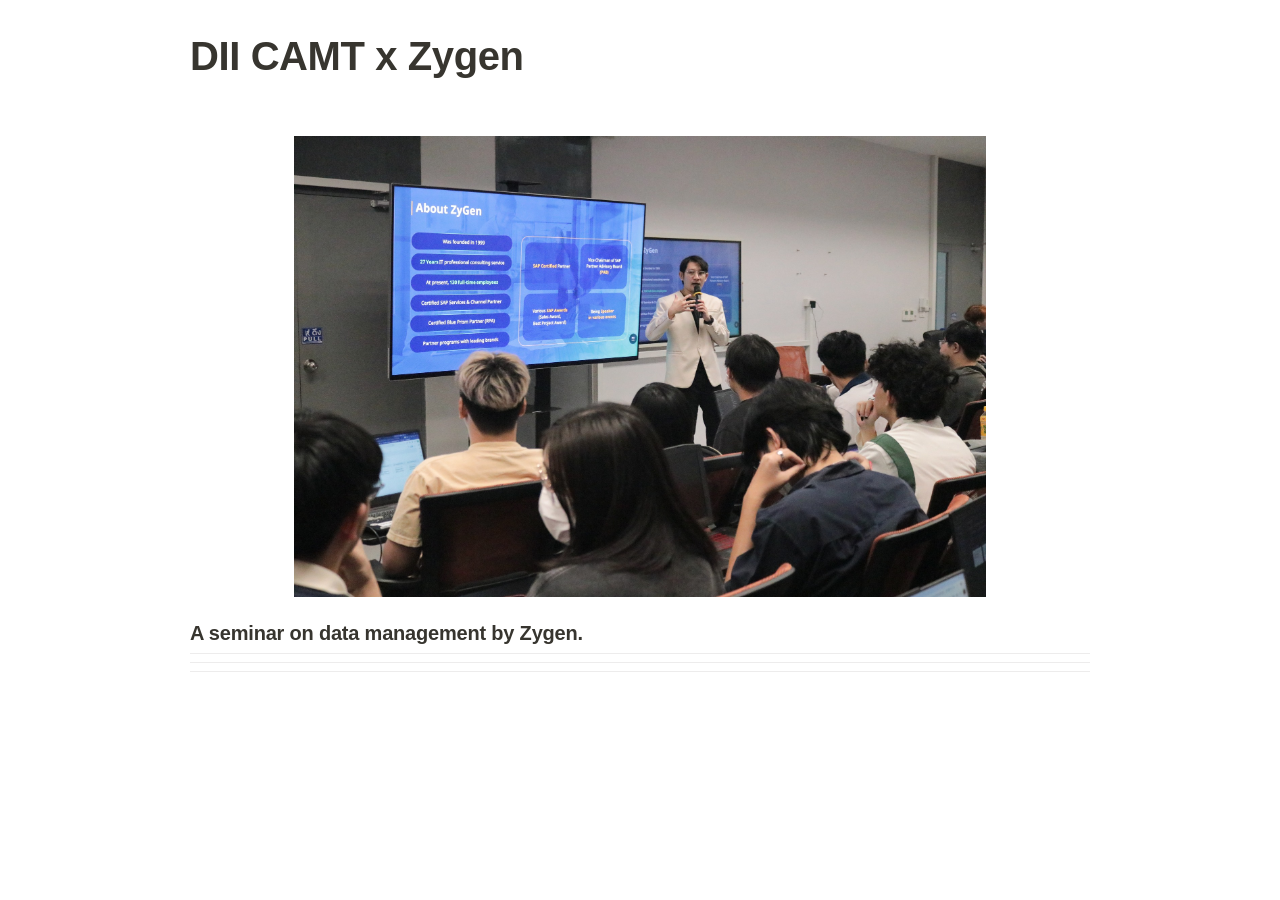
<file: Naruekot Pundaung/Self-Development/DII CAMT x Zygen.html>
<html><head><meta http-equiv="Content-Type" content="text/html; charset=utf-8"/><title>DII CAMT x Zygen</title><style>
/* cspell:disable-file */
/* webkit printing magic: print all background colors */
html {
	-webkit-print-color-adjust: exact;
}
* {
	box-sizing: border-box;
	-webkit-print-color-adjust: exact;
}

html,
body {
	margin: 0;
	padding: 0;
}
@media only screen {
	body {
		margin: 2em auto;
		max-width: 900px;
		color: rgb(55, 53, 47);
	}
}

body {
	line-height: 1.5;
	white-space: pre-wrap;
}

a,
a.visited {
	color: inherit;
	text-decoration: underline;
}

.pdf-relative-link-path {
	font-size: 80%;
	color: #444;
}

h1,
h2,
h3 {
	letter-spacing: -0.01em;
	line-height: 1.2;
	font-weight: 600;
	margin-bottom: 0;
}

/* Override strong tags inside headings to maintain consistent weight */
h1 strong,
h2 strong,
h3 strong {
	font-weight: 600;
}

.page-title {
	font-size: 2.5rem;
	font-weight: 700;
	margin-top: 0;
	margin-bottom: 0.75em;
}

h1 {
	font-size: 1.875rem;
	margin-top: 1.875rem;
}

h2 {
	font-size: 1.5rem;
	margin-top: 1.5rem;
}

h3 {
	font-size: 1.25rem;
	margin-top: 1.25rem;
}

.source {
	border: 1px solid #ddd;
	border-radius: 3px;
	padding: 1.5em;
	word-break: break-all;
}

.callout {
	border-radius: 10px;
	padding: 1rem;
}

figure {
	margin: 1.25em 0;
	page-break-inside: avoid;
}

figcaption {
	opacity: 0.5;
	font-size: 85%;
	margin-top: 0.5em;
}

mark {
	background-color: transparent;
}

.indented {
	padding-left: 1.5em;
}

hr {
	background: transparent;
	display: block;
	width: 100%;
	height: 1px;
	visibility: visible;
	border: none;
	border-bottom: 1px solid rgba(55, 53, 47, 0.09);
}

img {
	max-width: 100%;
}

@media only print {
	img {
		max-height: 100vh;
		object-fit: contain;
	}

	table.collection-content {
		width: 100%;
		table-layout: fixed;
	}

	table.collection-content th,
	table.collection-content td {
		overflow-wrap: anywhere;
	}

	table.collection-content td > .user,
	table.collection-content td > time {
		white-space: pre-wrap;
	}
}

@page {
	margin: 1in;
}

.collection-content-wrapper {
	overflow-x: auto;
}

@media only print {
	.collection-content-wrapper {
		overflow-x: visible;
	}
}

.collection-content {
	font-size: 0.875rem;
}

.collection-content td {
	white-space: pre-wrap;
	word-break: break-word;
}

.column-list {
	display: flex;
	gap: 46px;
}

.column {
	min-width: 0;
	overflow: hidden;
}

.column > *:first-child {
	margin-top: 0;
}

.table_of_contents-item {
	display: block;
	font-size: 0.875rem;
	line-height: 1.3;
	padding: 0.125rem;
}

.table_of_contents-indent-1 {
	margin-left: 1.5rem;
}

.table_of_contents-indent-2 {
	margin-left: 3rem;
}

.table_of_contents-indent-3 {
	margin-left: 4.5rem;
}

.table_of_contents-link {
	text-decoration: none;
	opacity: 0.7;
	border-bottom: 1px solid rgba(55, 53, 47, 0.18);
}

table,
th,
td {
	border: 1px solid rgba(55, 53, 47, 0.09);
}

table {
	border-collapse: collapse;
	border-left: none;
	border-right: none;
}

th,
td {
	font-weight: normal;
	padding: 0.25em 0.5em;
	line-height: 1.5;
	min-height: 1.5em;
	text-align: left;
}

th {
	color: rgba(55, 53, 47, 0.6);
}

ol,
ul {
	margin: 0;
	margin-block-start: 0.6em;
	margin-block-end: 0.6em;
}

li > ol:first-child,
li > ul:first-child {
	margin-block-start: 0.6em;
}

ul > li {
	list-style: disc;
}

ul.to-do-list {
	padding-inline-start: 0;
}

ul.to-do-list > li {
	list-style: none;
}

.to-do-children-checked {
	text-decoration: line-through;
	opacity: 0.375;
}

ul.toggle > li {
	list-style: none;
}

ul {
	padding-inline-start: 1.7em;
}

ul > li {
	padding-left: 0.1em;
}

ol {
	padding-inline-start: 1.6em;
}

ol.numbered-list.numbered-list-digits-2 {
	padding-inline-start: 2em;
}

ol.numbered-list.numbered-list-digits-3plus {
	padding-inline-start: 2.4em;
}

ol > li {
	padding-left: 0.2em;
}

.mono ol {
	padding-inline-start: 2em;
}

.mono ol > li {
	text-indent: -0.4em;
}

.toggle {
	padding-inline-start: 0em;
	list-style-type: none;
}

/* Indent toggle children */
.toggle > li > details {
	padding-left: 1.7em;
}

.toggle > li > details > summary {
	margin-left: -1.1em;
}

.selected-value {
	display: inline-block;
	padding: 0 0.5em;
	background: rgba(206, 205, 202, 0.5);
	border-radius: 3px;
	margin-right: 0.5em;
	margin-top: 0.3em;
	margin-bottom: 0.3em;
	white-space: nowrap;
}

.collection-title {
	display: inline-block;
	margin-right: 1em;
}

.page-description {
	margin-bottom: 2em;
}

.simple-table {
	margin-top: 1em;
	font-size: 0.875rem;
	empty-cells: show;
}
.simple-table td {
	height: 29px;
	min-width: 120px;
}

.simple-table th {
	height: 29px;
	min-width: 120px;
}

.simple-table-header-color {
	background: rgb(247, 246, 243);
	color: black;
}
.simple-table-header {
	font-weight: 500;
}

time {
	opacity: 0.5;
}

.icon {
	display: inline-flex;
	align-items: center;
	justify-content: center;
	max-width: 1.2em;
	max-height: 1.2em;
	text-decoration: none;
	vertical-align: text-bottom;
	margin-right: 0.5em;
}

img.icon {
	border-radius: 3px;
}

.callout img.notion-static-icon {
	width: 1em;
	height: 1em;
}

.callout p {
	margin: 0;
}

.callout h1,
.callout h2,
.callout h3 {
	margin: 0 0 0.6rem;
}

.user-icon {
	width: 1.5em;
	height: 1.5em;
	border-radius: 100%;
	margin-right: 0.5rem;
}

.user-icon-inner {
	font-size: 0.8em;
}

.text-icon {
	border: 1px solid #000;
	text-align: center;
}

.page-cover-image {
	display: block;
	object-fit: cover;
	width: 100%;
	max-height: 30vh;
}

.page-header-icon {
	font-size: 3rem;
	margin-bottom: 1rem;
}

.page-header-icon-with-cover {
	margin-top: -0.72em;
	margin-left: 0.07em;
}

.page-header-icon img {
	border-radius: 3px;
}

.link-to-page {
	margin: 1em 0;
	padding: 0;
	border: none;
	font-weight: 500;
}

p > .user {
	opacity: 0.5;
}

td > .user,
td > time {
	white-space: nowrap;
}

input[type="checkbox"] {
	transform: scale(1.5);
	margin-right: 0.6em;
	vertical-align: middle;
}

p {
	margin-top: 0.5em;
	margin-bottom: 0.5em;
}

.image {
	border: none;
	margin: 1.5em 0;
	padding: 0;
	border-radius: 0;
	text-align: center;
}

.code,
code {
	background: rgba(135, 131, 120, 0.15);
	border-radius: 3px;
	padding: 0.2em 0.4em;
	border-radius: 3px;
	font-size: 85%;
	tab-size: 2;
}

code {
	color: #eb5757;
}

.code {
	padding: 1.5em 1em;
}

.code-wrap {
	white-space: pre-wrap;
	word-break: break-all;
}

.code > code {
	background: none;
	padding: 0;
	font-size: 100%;
	color: inherit;
}

blockquote {
	font-size: 1em;
	margin: 1em 0;
	padding-left: 1em;
	border-left: 3px solid rgb(55, 53, 47);
}

blockquote.quote-large {
	font-size: 1.25em;
}

.bookmark {
	text-decoration: none;
	max-height: 8em;
	padding: 0;
	display: flex;
	width: 100%;
	align-items: stretch;
}

.bookmark-title {
	font-size: 0.85em;
	overflow: hidden;
	text-overflow: ellipsis;
	height: 1.75em;
	white-space: nowrap;
}

.bookmark-text {
	display: flex;
	flex-direction: column;
}

.bookmark-info {
	flex: 4 1 180px;
	padding: 12px 14px 14px;
	display: flex;
	flex-direction: column;
	justify-content: space-between;
}

.bookmark-image {
	width: 33%;
	flex: 1 1 180px;
	display: block;
	position: relative;
	object-fit: cover;
	border-radius: 1px;
}

.bookmark-description {
	color: rgba(55, 53, 47, 0.6);
	font-size: 0.75em;
	overflow: hidden;
	max-height: 4.5em;
	word-break: break-word;
}

.bookmark-href {
	font-size: 0.75em;
	margin-top: 0.25em;
}

.sans { font-family: ui-sans-serif, -apple-system, BlinkMacSystemFont, "Segoe UI Variable Display", "Segoe UI", Helvetica, "Apple Color Emoji", "Noto Sans Arabic", "Noto Sans Hebrew", Arial, sans-serif, "Segoe UI Emoji", "Segoe UI Symbol"; }
.code { font-family: "SFMono-Regular", Menlo, Consolas, "PT Mono", "Liberation Mono", Courier, monospace; }
.serif { font-family: Lyon-Text, Georgia, ui-serif, serif; }
.mono { font-family: iawriter-mono, Nitti, Menlo, Courier, monospace; }
.pdf .sans { font-family: Inter, ui-sans-serif, -apple-system, BlinkMacSystemFont, "Segoe UI Variable Display", "Segoe UI", Helvetica, "Apple Color Emoji", "Noto Sans Arabic", "Noto Sans Hebrew", Arial, sans-serif, "Segoe UI Emoji", "Segoe UI Symbol", 'Twemoji', 'Noto Color Emoji', 'Noto Sans CJK JP'; }
.pdf:lang(zh-CN) .sans { font-family: Inter, ui-sans-serif, -apple-system, BlinkMacSystemFont, "Segoe UI Variable Display", "Segoe UI", Helvetica, "Apple Color Emoji", "Noto Sans Arabic", "Noto Sans Hebrew", Arial, sans-serif, "Segoe UI Emoji", "Segoe UI Symbol", 'Twemoji', 'Noto Color Emoji', 'Noto Sans CJK SC'; }
.pdf:lang(zh-TW) .sans { font-family: Inter, ui-sans-serif, -apple-system, BlinkMacSystemFont, "Segoe UI Variable Display", "Segoe UI", Helvetica, "Apple Color Emoji", "Noto Sans Arabic", "Noto Sans Hebrew", Arial, sans-serif, "Segoe UI Emoji", "Segoe UI Symbol", 'Twemoji', 'Noto Color Emoji', 'Noto Sans CJK TC'; }
.pdf:lang(ko-KR) .sans { font-family: Inter, ui-sans-serif, -apple-system, BlinkMacSystemFont, "Segoe UI Variable Display", "Segoe UI", Helvetica, "Apple Color Emoji", "Noto Sans Arabic", "Noto Sans Hebrew", Arial, sans-serif, "Segoe UI Emoji", "Segoe UI Symbol", 'Twemoji', 'Noto Color Emoji', 'Noto Sans CJK KR'; }
.pdf .code { font-family: Source Code Pro, "SFMono-Regular", Menlo, Consolas, "PT Mono", "Liberation Mono", Courier, monospace, 'Twemoji', 'Noto Color Emoji', 'Noto Sans Mono CJK JP'; }
.pdf:lang(zh-CN) .code { font-family: Source Code Pro, "SFMono-Regular", Menlo, Consolas, "PT Mono", "Liberation Mono", Courier, monospace, 'Twemoji', 'Noto Color Emoji', 'Noto Sans Mono CJK SC'; }
.pdf:lang(zh-TW) .code { font-family: Source Code Pro, "SFMono-Regular", Menlo, Consolas, "PT Mono", "Liberation Mono", Courier, monospace, 'Twemoji', 'Noto Color Emoji', 'Noto Sans Mono CJK TC'; }
.pdf:lang(ko-KR) .code { font-family: Source Code Pro, "SFMono-Regular", Menlo, Consolas, "PT Mono", "Liberation Mono", Courier, monospace, 'Twemoji', 'Noto Color Emoji', 'Noto Sans Mono CJK KR'; }
.pdf .serif { font-family: PT Serif, Lyon-Text, Georgia, ui-serif, serif, 'Twemoji', 'Noto Color Emoji', 'Noto Serif CJK JP'; }
.pdf:lang(zh-CN) .serif { font-family: PT Serif, Lyon-Text, Georgia, ui-serif, serif, 'Twemoji', 'Noto Color Emoji', 'Noto Serif CJK SC'; }
.pdf:lang(zh-TW) .serif { font-family: PT Serif, Lyon-Text, Georgia, ui-serif, serif, 'Twemoji', 'Noto Color Emoji', 'Noto Serif CJK TC'; }
.pdf:lang(ko-KR) .serif { font-family: PT Serif, Lyon-Text, Georgia, ui-serif, serif, 'Twemoji', 'Noto Color Emoji', 'Noto Serif CJK KR'; }
.pdf .mono { font-family: PT Mono, iawriter-mono, Nitti, Menlo, Courier, monospace, 'Twemoji', 'Noto Color Emoji', 'Noto Sans Mono CJK JP'; }
.pdf:lang(zh-CN) .mono { font-family: PT Mono, iawriter-mono, Nitti, Menlo, Courier, monospace, 'Twemoji', 'Noto Color Emoji', 'Noto Sans Mono CJK SC'; }
.pdf:lang(zh-TW) .mono { font-family: PT Mono, iawriter-mono, Nitti, Menlo, Courier, monospace, 'Twemoji', 'Noto Color Emoji', 'Noto Sans Mono CJK TC'; }
.pdf:lang(ko-KR) .mono { font-family: PT Mono, iawriter-mono, Nitti, Menlo, Courier, monospace, 'Twemoji', 'Noto Color Emoji', 'Noto Sans Mono CJK KR'; }
.highlight-default {
	color: rgba(44, 44, 43, 1);
}
.highlight-gray {
	color: rgba(125, 122, 117, 1);
	fill: rgba(125, 122, 117, 1);
}
.highlight-brown {
	color: rgba(159, 118, 90, 1);
	fill: rgba(159, 118, 90, 1);
}
.highlight-orange {
	color: rgba(210, 123, 45, 1);
	fill: rgba(210, 123, 45, 1);
}
.highlight-yellow {
	color: rgba(203, 148, 52, 1);
	fill: rgba(203, 148, 52, 1);
}
.highlight-teal {
	color: rgba(80, 148, 110, 1);
	fill: rgba(80, 148, 110, 1);
}
.highlight-blue {
	color: rgba(56, 125, 201, 1);
	fill: rgba(56, 125, 201, 1);
}
.highlight-purple {
	color: rgba(154, 107, 180, 1);
	fill: rgba(154, 107, 180, 1);
}
.highlight-pink {
	color: rgba(193, 76, 138, 1);
	fill: rgba(193, 76, 138, 1);
}
.highlight-red {
	color: rgba(207, 81, 72, 1);
	fill: rgba(207, 81, 72, 1);
}
.highlight-default_background {
	color: rgba(44, 44, 43, 1);
}
.highlight-gray_background {
	background: rgba(42, 28, 0, 0.07);
}
.highlight-brown_background {
	background: rgba(139, 46, 0, 0.086);
}
.highlight-orange_background {
	background: rgba(224, 101, 1, 0.129);
}
.highlight-yellow_background {
	background: rgba(211, 168, 0, 0.137);
}
.highlight-teal_background {
	background: rgba(0, 100, 45, 0.09);
}
.highlight-blue_background {
	background: rgba(0, 124, 215, 0.094);
}
.highlight-purple_background {
	background: rgba(102, 0, 178, 0.078);
}
.highlight-pink_background {
	background: rgba(197, 0, 93, 0.086);
}
.highlight-red_background {
	background: rgba(223, 22, 0, 0.094);
}
.block-color-default {
	color: inherit;
	fill: inherit;
}
.block-color-gray {
	color: rgba(125, 122, 117, 1);
	fill: rgba(125, 122, 117, 1);
}
.block-color-brown {
	color: rgba(159, 118, 90, 1);
	fill: rgba(159, 118, 90, 1);
}
.block-color-orange {
	color: rgba(210, 123, 45, 1);
	fill: rgba(210, 123, 45, 1);
}
.block-color-yellow {
	color: rgba(203, 148, 52, 1);
	fill: rgba(203, 148, 52, 1);
}
.block-color-teal {
	color: rgba(80, 148, 110, 1);
	fill: rgba(80, 148, 110, 1);
}
.block-color-blue {
	color: rgba(56, 125, 201, 1);
	fill: rgba(56, 125, 201, 1);
}
.block-color-purple {
	color: rgba(154, 107, 180, 1);
	fill: rgba(154, 107, 180, 1);
}
.block-color-pink {
	color: rgba(193, 76, 138, 1);
	fill: rgba(193, 76, 138, 1);
}
.block-color-red {
	color: rgba(207, 81, 72, 1);
	fill: rgba(207, 81, 72, 1);
}
.block-color-default_background {
	color: inherit;
	fill: inherit;
}
.block-color-gray_background {
	background: rgba(240, 239, 237, 1);
}
.block-color-brown_background {
	background: rgba(245, 237, 233, 1);
}
.block-color-orange_background {
	background: rgba(251, 235, 222, 1);
}
.block-color-yellow_background {
	background: rgba(249, 243, 220, 1);
}
.block-color-teal_background {
	background: rgba(232, 241, 236, 1);
}
.block-color-blue_background {
	background: rgba(229, 242, 252, 1);
}
.block-color-purple_background {
	background: rgba(243, 235, 249, 1);
}
.block-color-pink_background {
	background: rgba(250, 233, 241, 1);
}
.block-color-red_background {
	background: rgba(252, 233, 231, 1);
}
.select-value-color-default { background-color: rgba(42, 28, 0, 0.07); }
.select-value-color-gray { background-color: rgba(28, 19, 1, 0.11); }
.select-value-color-brown { background-color: rgba(127, 51, 0, 0.156); }
.select-value-color-orange { background-color: rgba(196, 88, 0, 0.203); }
.select-value-color-yellow { background-color: rgba(209, 156, 0, 0.282); }
.select-value-color-green { background-color: rgba(0, 96, 38, 0.156); }
.select-value-color-blue { background-color: rgba(0, 118, 217, 0.203); }
.select-value-color-purple { background-color: rgba(92, 0, 163, 0.141); }
.select-value-color-pink { background-color: rgba(183, 0, 78, 0.152); }
.select-value-color-red { background-color: rgba(206, 24, 0, 0.164); }

.checkbox {
	display: inline-flex;
	vertical-align: text-bottom;
	width: 16;
	height: 16;
	background-size: 16px;
	margin-left: 2px;
	margin-right: 5px;
}

.checkbox-on {
	background-image: url("data:image/svg+xml;charset=UTF-8,%3Csvg%20width%3D%2216%22%20height%3D%2216%22%20viewBox%3D%220%200%2016%2016%22%20fill%3D%22none%22%20xmlns%3D%22http%3A%2F%2Fwww.w3.org%2F2000%2Fsvg%22%3E%0A%3Crect%20width%3D%2216%22%20height%3D%2216%22%20fill%3D%22%2358A9D7%22%2F%3E%0A%3Cpath%20d%3D%22M6.71429%2012.2852L14%204.9995L12.7143%203.71436L6.71429%209.71378L3.28571%206.2831L2%207.57092L6.71429%2012.2852Z%22%20fill%3D%22white%22%2F%3E%0A%3C%2Fsvg%3E");
}

.checkbox-off {
	background-image: url("data:image/svg+xml;charset=UTF-8,%3Csvg%20width%3D%2216%22%20height%3D%2216%22%20viewBox%3D%220%200%2016%2016%22%20fill%3D%22none%22%20xmlns%3D%22http%3A%2F%2Fwww.w3.org%2F2000%2Fsvg%22%3E%0A%3Crect%20x%3D%220.75%22%20y%3D%220.75%22%20width%3D%2214.5%22%20height%3D%2214.5%22%20fill%3D%22white%22%20stroke%3D%22%2336352F%22%20stroke-width%3D%221.5%22%2F%3E%0A%3C%2Fsvg%3E");
}
	
</style></head><body><article id="33d6527f-a8f2-80e5-82df-fc139caf2b0c" class="page sans"><header><h1 class="page-title" dir="auto">DII CAMT x Zygen</h1><p class="page-description" dir="auto"></p><table class="properties"><tbody></tbody></table></header><div class="page-body"><div style="display:contents" dir="ltr"><figure id="33d6527f-a8f2-8091-b4ff-dc37e2d93bdc" class="image"><a href="DII%20CAMT%20x%20Zygen/667831604_1382762997223246_7620456792330041729_n.jpg"><img style="width:691.984375px" src="DII%20CAMT%20x%20Zygen/667831604_1382762997223246_7620456792330041729_n.jpg"/></a></figure></div><div style="display:contents" dir="auto"><h3 id="33d6527f-a8f2-80a4-a2b0-eb63ec00ce84" class="">A seminar on data management by Zygen.</h3></div><div style="display:contents" dir="auto"><hr id="33d6527f-a8f2-8037-9878-fb17f2c6657f"/></div><div style="display:contents" dir="auto"><hr id="33d6527f-a8f2-80bf-b2de-d1be477fc5d2"/></div><div style="display:contents" dir="auto"><hr id="33d6527f-a8f2-80a0-9aa3-e89d487a5a72"/></div></div></article><span class="sans" style="font-size:14px;padding-top:2em"></span></body></html>
</file>
